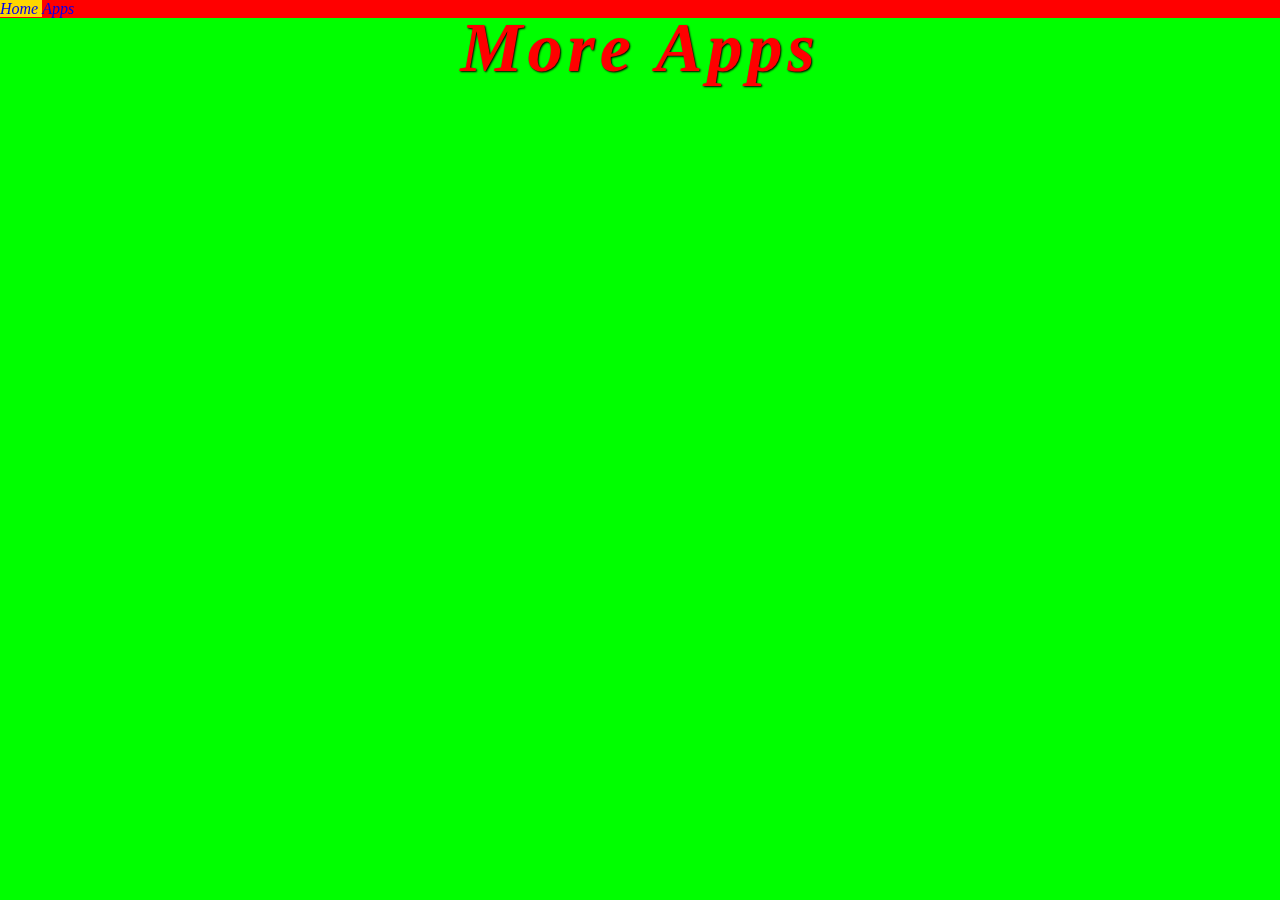
<file: apps.html>
<html>
   <head> 
        <link rel="stylesheet" href="style.css">
        <link rel="icon" type="image/x-icon" href="https://www.computersciencedegreehub.com/wp-content/uploads/2016/02/what-is-coding-1024x683.jpg">
   </head>
   <body
      <center>
          <h4><i> More Apps </h4>
            <iframe width="392" height="620" style="border: 0px;" src="https://studio.code.org/projects/applab/XPtw08pRdzfSs7jTwmH221QSe3_EqOyFtKaKUSDNNbI/embed">  </iframe>
            <iframe width="392" height="620" style="border: 0px;" src="https://studio.code.org/projects/applab/PXq4O0oy_rbfWiuJMtnTmbDPAQvlyvO2ox4e32xtX4Q/embed">  </iframe>
            <iframe width="392" height="620" style="border: 0px;" src="https://studio.code.org/projects/applab/a0Ae5GBJtMZgsE2vjRobMVakdHWcw3eYh5MLYWRNalk/embed">  </iframe>
      </center>
      <nav>
         <li><a href= "index.html">Home </a></li>
         <li><a href= "apps.html">Apps </a></li>
      </nav>
   </body>
</file>
<file: style.css>
body {
   background-color: lime;
}

nav {
  list-style-type: none;
  Position: fixed;
  background-color: red;
  width: 100%;
  top: 0;
  left: 0;    
}

li {
  display: inline;
  padding; 70px;
}
li:hover {
  background-color: gold;
}

a {
  text-decoration: none;
}

h4 {
  color: red;
  text-align: center;
  font-size: 70px;
  font-family: impact;
  letter-spacing: 5px;
  text-shadow: 1px 1px 2px black;
}
img {
  border: dotted black 8px;
  width: 30%;
}
img:hover {
  border: dashed blue 
20px;
}
</file>
